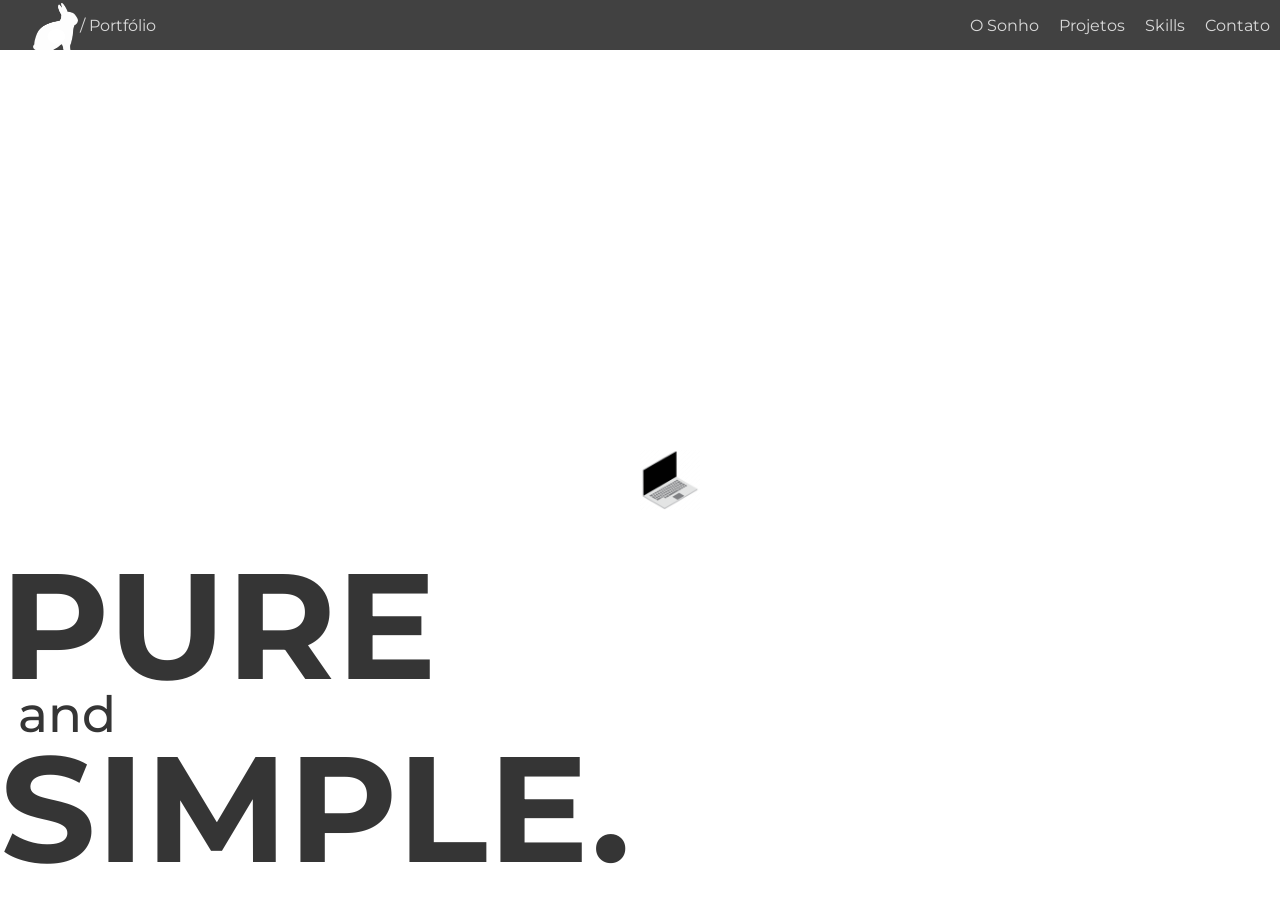
<file: index.html>
<!DOCTYPE html>
<html lang="pt-br">

<head>
    <meta charset="UTF-8">
    <meta http-equiv="X-UA-Compatible" content="IE=edge">
    <meta name="viewport" content="width=device-width, initial-scale=1.0">

    <link rel="preconnect" href="https://fonts.googleapis.com">
    <link rel="preconnect" href="https://fonts.gstatic.com" crossorigin>
    <link href="https://fonts.googleapis.com/css2?family=Montserrat:ital,wght@0,400;0,600;1,600&display=swap"
        rel="stylesheet">
    <link rel="preconnect" href="https://fonts.googleapis.com">
    <link rel="preconnect" href="https://fonts.gstatic.com" crossorigin>
    <link href="https://fonts.googleapis.com/css2?family=Roboto:wght@100&display=swap" rel="stylesheet">

    <link rel="shortcut icon" href="imgs/logo.png" type="image/x-icon">

    <link rel="stylesheet" href="style.css">

    <title>Gabriel Santos Dias</title>
</head>

<body>

    <header>
        <div class="nav">

            <nav>
                <div class="logo">
                    <a href="#intro"><img src="imgs/logor1.png" alt=""></a>
                    <span class="logotxt">/ Portfólio</span>
                </div>
                <ul>
                    <a href="#sonho" style="text-decoration: none;">
                        <li>O Sonho</li>
                    </a>
                    <a href="#projetos" style="text-decoration: none;">
                        <li>Projetos</li>
                    </a>
                    <a href="#skills" style="text-decoration: none;">
                        <li>Skills</li>
                    </a>
                    <a href="#contato" style="text-decoration: none;">
                        <li>Contato</li>
                    </a>
                </ul>
            </nav>

    </header>
    <main>

        <section class="telaInicial" id="intro">
            <div class="pc">
                <img src="imgs/pc.png" alt="" srcset="">
            </div>
            <div class="txt">
                <h1>PURE <br> <span>and</span></h1>
                <h1>SIMPLE.</h1>
            </div>
        </section>

    </main>

</body>
<script src="script.js"></script>

</html>

<!--
     
    <section class="s2" id="projetos">
        <div class="s2h1">
            <h1>Alguns Projetos</h1>
        </div>

    

        <div class="spotify">
            <div>
                <h3>
                    Spotify
                </h3>
            </div>
            <div class="txtspot">
                <p>
                    Desenvolvi um player estilo spotify 
                    com dois videos do youtube e 
                    aproveitei pra inserir meus covers 
                    que produzia no aplicativo BandLab 
                    e, em breve, estarei adicionando mais 
                    um cover! :D

                </p>
            </div>
            <div class="logospot">
                <img src="spotlogo.png" alt="" srcset="">
            </div>
            <div class="boxspot">
            </div>
            <div class="btnspot">
                <a href="https://staytof.github.io/PlayerSpot/" rel="noreferrer noopener" target="_blank"><span>Ver
                        projeto</span></a>
            </div>
        </div>

       

        <div>
            <div class="caixa-maior">

                <input class="input-cidade" placeholder="Digite o nome da cidade">
                <button onclick="cliqueiNoBotao()">
                    <img class="lupa" src="https://www.svgrepo.com/show/488200/find.svg">
                </button>

                <div class="caixa-media">
                    <h2 class="cidade">Tempo em:</h2>
                    <p class="temp">°C</p>

                    <div class="caixa-menor">
                        <img class="icone" src="https://openweathermap.org/img/wn/04n.png">
                        <p class="descricao">--</p>
                    </div>

                    <p class="umidade">Umidade: -- %</p>
                </div>

            </div>
            <div class="btnweat">
                <a href="https://staytof.github.io/Weather-Widget/" rel="noreferrer noopener" target="_blank"><span>Ver
                        projeto</span></a>
            </div>
        </div>

      

        <div>
            <div class="logoinsta">
                <img src="instalo.png" alt="" srcset="">
            </div>
            <div class="instagram">
                <h3>
                    Instagram
                </h3>
            </div>
            <div class="txtinsta">
                <p>
                    Desenvolvi meu primeiro clone de
                    um website, e quase totalmente só.
                    Vi apenas um tutorial de como fazer 
                    o slide das imagens do celular em 
                    JavaScript e em breve mais um clone!

                </p>
            </div>
            <div class="boxinsta">
            </div>
            <div class="btninsta">
                <a href="https://staytof.github.io/InstagramClone/" rel="noreferrer noopener" target="_blank"><span>Ver
                        projeto</span></a>
            </div>
        </div>
    </section>
    <section class="s3" id="skills">
        <div class="s3h1">
            <h1>Skills</h1>

            <h2> O QUE EU SEI ATÉ AGORA!</h2>

            <div class="images">
                <img src="logocss.png" alt="" id="img1">
                <img src="logohtml.png" alt="" id="img2">
                <img src="logojs.png" alt="" id="img3">
                <img src="pslogo.png" alt="" id="img4">
                <img src="usalogo.png" alt="" id="img5">
            </div>

            <div class="allbox">
                <div class="skbox1">
                    <p>Umas das coisas que mais gosto de fazer quando estou programando é trabalhar com a parte visual, adiquiri meu senso artístico
                        graça aos desenhos e aproveitei pra trazer toda minha experiência pro CSS3. <br> <br> Hoje, passo mais tempo
                        estilizando projetos e tudo que tem de aparência nessa ferramenta maravilhosa, então
                        posso sim dizer que estou pronto pro que der e vier em questão de visual!
                    </p>
                </div>
                <div class="skbox2">
                    <p>
                        Sem segredos, HTML5 é uma ferramenta extremamente fácil. Assim que terminei de estudar sobre as tags semânticas e não semânticas, eu pude trabalhar sem medo em meus conteúdos.
                    </p>
                </div>
                <div class="skbox3">
                    <p>
                        Ahhh JavaScript, pois é... Comecei a pegar firme nos estudos de JS três meses atrás e estou em um ótimo progresso, espero que seja o suficiente pra algo imprevisível. Enquanto isso, vou aperfeiçoando diariamente até poder receber qualquer projeto no peito!
                    </p>
                </div>
                <div class="skbox4">
                    <p>
                        Edito no Photoshop há 5 anos (não profissionalmente), mas posso dizer que tenho uma afinidade grande com as ferramentas e set de edições que com o tempo fui aprendendo com tutoriais e, que abrange o leque de criatividade que tenho hoje!
                    </p>
                </div>
                <div class="skbox5">
                    <p>
                        Aprendendo inglês desde menor e sempre melhorando (sem nunca ter feito nenhum curso) consigo dar conta de uma conversa um pouco profunda, mas com estudos serei fluente um dia. Por enquanto, estou 1 ponto de ir pra B1 de acordo com a EFSET!
                    </p>
                </div>
            </div>

        </div>
    </section>
    <section class="s4" id="contato">
        <div class="formulario">
            <div class="s4h1">
                <h1>Contato</h1>
            </div>
            <div class="s4conta">
                <h1>Entre em contato comigo por e-mail</h1>
            </div>

            <div class="wrapper">
                <form action="https://api.staticforms.xyz/submit" method="post">
                    <input type="text" name="name" placeholder="Nome Completo">
                    <input type="text" name="phone" placeholder="Telefone/Celular">
                    <input type="text" name="email" placeholder="E-mail" />
                    <input type="text" name="$linkedin" placeholder="Linkedin">

                    <textarea name="message" placeholder="Digite sua mensagem"></textarea>
                    <input type="submit" value="Enviar" class="enviar" />

                    <input type="hidden" name="accessKey" value="a483e507-2781-491e-9637-be1598812a3f">
                    <input type="hidden" name="redirectTo" value="https://staytof.github.io/obg/">
                </form>
            </div>

            <div class="buttons">
                <div class="s4ou">
                    <h2>ou</h2>
                </div>
                <div class="s4oubr">
                    <p>________________</p>
                </div>
                <div class="s4oub">
                    <p>________________</p>
                </div>
                <div class="btns1">
                    <button><a href="https://www.linkedin.com/in/gabriel-santos-dias-25b81a186/"
                            rel="noopener noreferrer" target="_blank"><img src="lil.png" alt=""></a></button>
                </div>
                <div class="btns2">
                    <button><a href="https://github.com/Staytof" rel="noopener noreferrer" target="_blank"><img
                                src="ghl.png" alt=""></a></button>
                </div>
                <div class="btns3">
                    <button><a href="https://www.instagram.com/justgab.s/" rel="noopener noreferrer"
                            target="_blank"><img src="igl.png" alt=""></a></button>
                </div>
                <div class="btns4">
                    <button><a href="https://discord.gg/CU9BYEz" rel="noopener noreferrer" target="_blank"><img
                                src="dcl.png" alt=""></a></button>
                </div>
                <footer class="foot">
                    <br>
                    <h3>Obrigado pelo acesso!</h3>
                </footer>
            </div>
        </div>
    </section>
-->
</file>
<file: style.css>
* {
    margin: 0;
    padding: 0;
    box-sizing: border-box;
    scroll-behavior: smooth;
}

main {
    display: flex;
    flex-direction: column;
}

section {
    width: 100%;
    min-height: 100vh;
    display: flex;
}

/*tela inicial*/

.telaInicial {
    width: 100%;
    min-height: 100vh;
    display: flex;
    justify-content: center;
    align-items: center;
}

nav {
    background-color: rgba(0, 0, 0, 0.744);
    width: 100%;
    height: 50px;
    position: fixed;
    display: flex;
    z-index: 2;
    justify-content: space-between;
}

nav ul {
    display: flex;
    gap: 20px;
    margin-right: 10px;
}

nav ul li {
    display: flex;
    position: relative;
    color: #d9d9d9;
    font-family: 'Montserrat', sans-serif;
    top: 16px;
    cursor: pointer;
}

nav ul li:hover {
    color: #d9d9d9b8;
    border-bottom: 3px solid #d9d9d9c2;
    transition: all 0.20s ease-in-out;
    text-decoration: none;
}

header img {
    position: absolute;
    left: 33px;
    top: 3px;
    width: 45px;
    cursor: pointer;
}

.logotxt {
    position: absolute;
    color: #d9d9d9;
    left: 80px;
    top: 16px;
    font-family: 'Montserrat', sans-serif;
}

.pc img {
    position: absolute;
    width: 60px;
    transform: translateY(0px);
    animation: float 5s ease-in-out infinite;
}

@keyframes float {
    0% {
        transform: translateY(0px);
    }

    50% {
        transform: translateY(-30px);
    }

    100% {
        transform: translateY(0px);
    }
}

h1 {
    font-family: 'Montserrat', sans-serif;
}

.txt {
    display: flex;
    position: absolute;
    flex-direction: column;
    left: 0;
    bottom: 0;
    font-family: 'Montserrat', sans-serif;
    font-size: 100px;
    color: rgba(0, 0, 0, 0.793);
}

.txt span {
    position: absolute;
    top: 150px;
    right: 514px;
    font-size: 50px;
    font-weight: 500;
}
</file>
